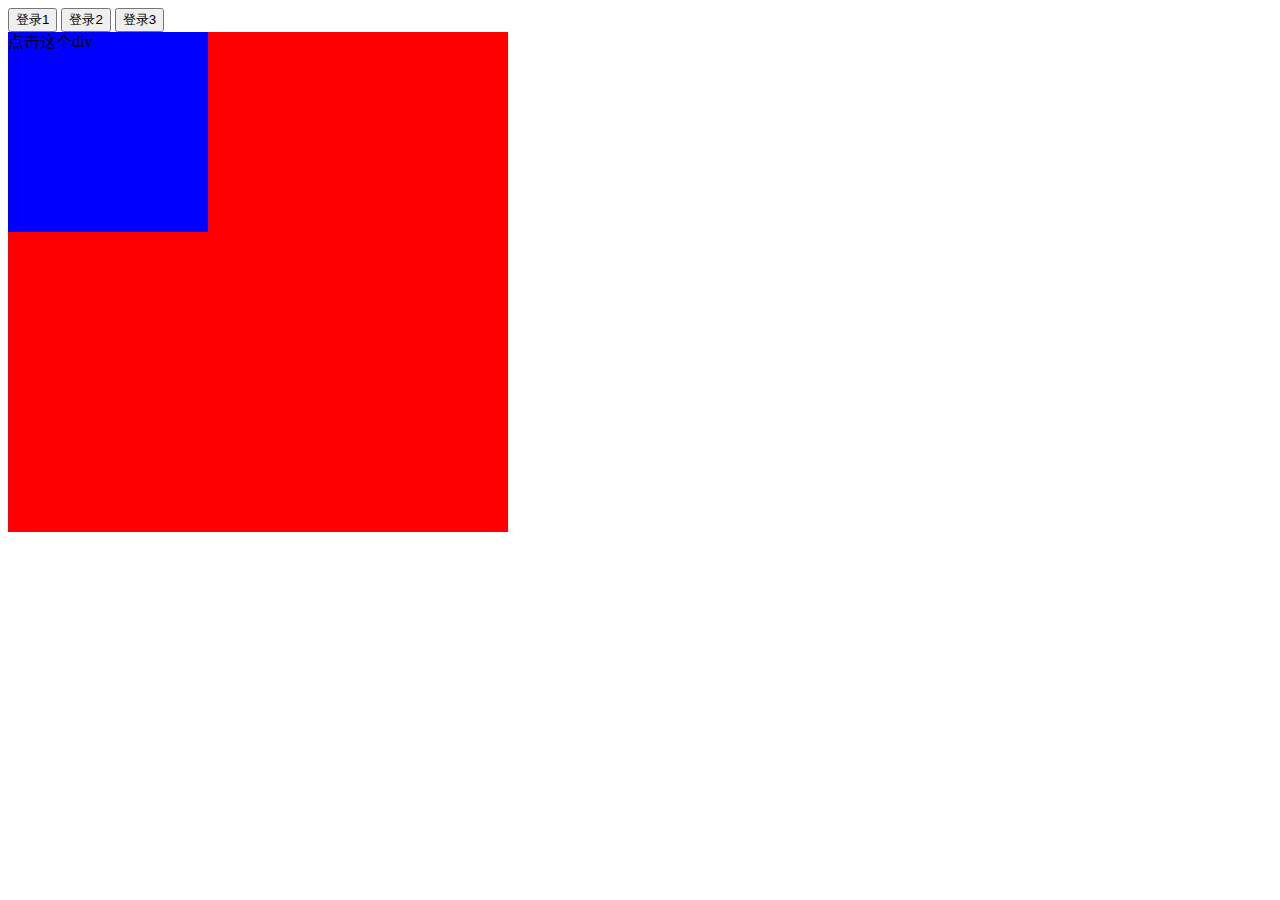
<file: index.html>
<!DOCTYPE html>
<html lang="en">
<head>
    <meta charset="UTF-8">
    <meta http-equiv="X-UA-Compatible" content="IE=edge">
    <meta name="viewport" content="width=device-width, initial-scale=1.0">
    <title>Document</title>
    <!-- <script src="01.js"></script> -->
    <!-- <script src="02.js"></script> -->
    <script src="03.js"></script>
    <style>
        #div1{
            width: 500px;
            height: 500px;
            background-color: red;
        }
        #div2{
            width: 200px;
            height: 200px;
            background-color: blue;
        }
    </style>
</head>
<body>
    <!-- <a href="02.html">第二个页面</a>
    <form action="" method="get">
        <input type="text" required name="username">
        <input type="submit">
    </form> -->
    <button onclick="fn1()">登录1</button>
    <button id="btn2">登录2</button>
    <button id="btn3">登录3</button>
    
    <div id="div1">
        <div id="div2">
            <span>点击这个div</span>
        </div>
    </div>

</body>
</html>
</file>
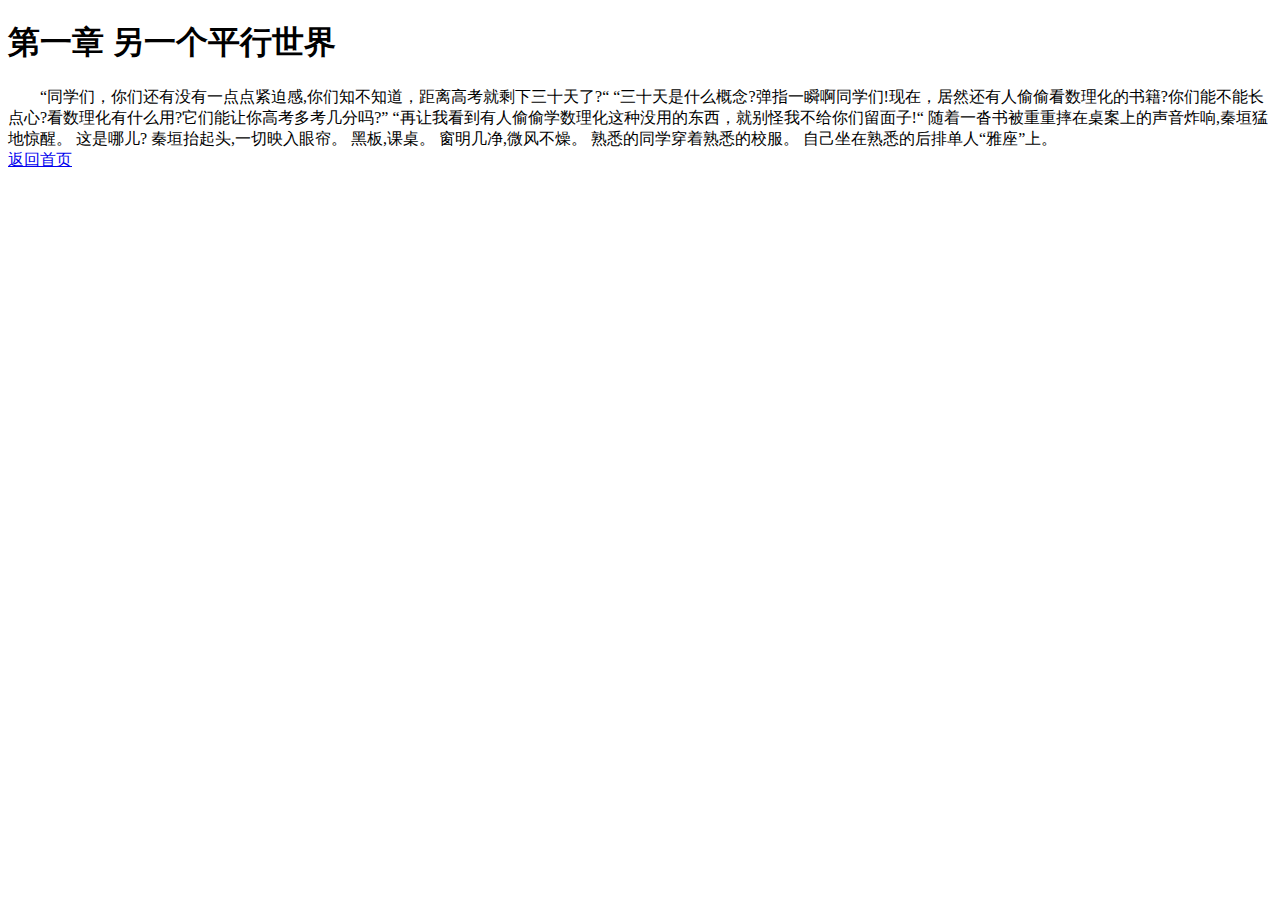
<file: 0101.html>
<!DOCTYPE html>
<html lang="en">
<head>
    <meta charset="UTF-8">
    <title>我的强大全靠你的想象 第一章</title>

    <style>
        .text{
            font-size: 16px;
            text-indent: 32px;
        }
    </style>
</head>
<body>
<h1>第一章 另一个平行世界</h1>
<div class="text">
    “同学们，你们还有没有一点点紧迫感,你们知不知道，距离高考就剩下三十天了?“
    “三十天是什么概念?弹指一瞬啊同学们!现在，居然还有人偷偷看数理化的书籍?你们能不能长点心?看数理化有什么用?它们能让你高考多考几分吗?”
    “再让我看到有人偷偷学数理化这种没用的东西，就别怪我不给你们留面子!“
    随着一沓书被重重摔在桌案上的声音炸响,秦垣猛地惊醒。
    这是哪儿?
    秦垣抬起头,一切映入眼帘。
    黑板,课桌。
    窗明几净,微风不燥。
    熟悉的同学穿着熟悉的校服。
    自己坐在熟悉的后排单人“雅座”上。
</div>
<a href="01.html" target="_blank">返回首页</a>
</body>
</html>
</file>
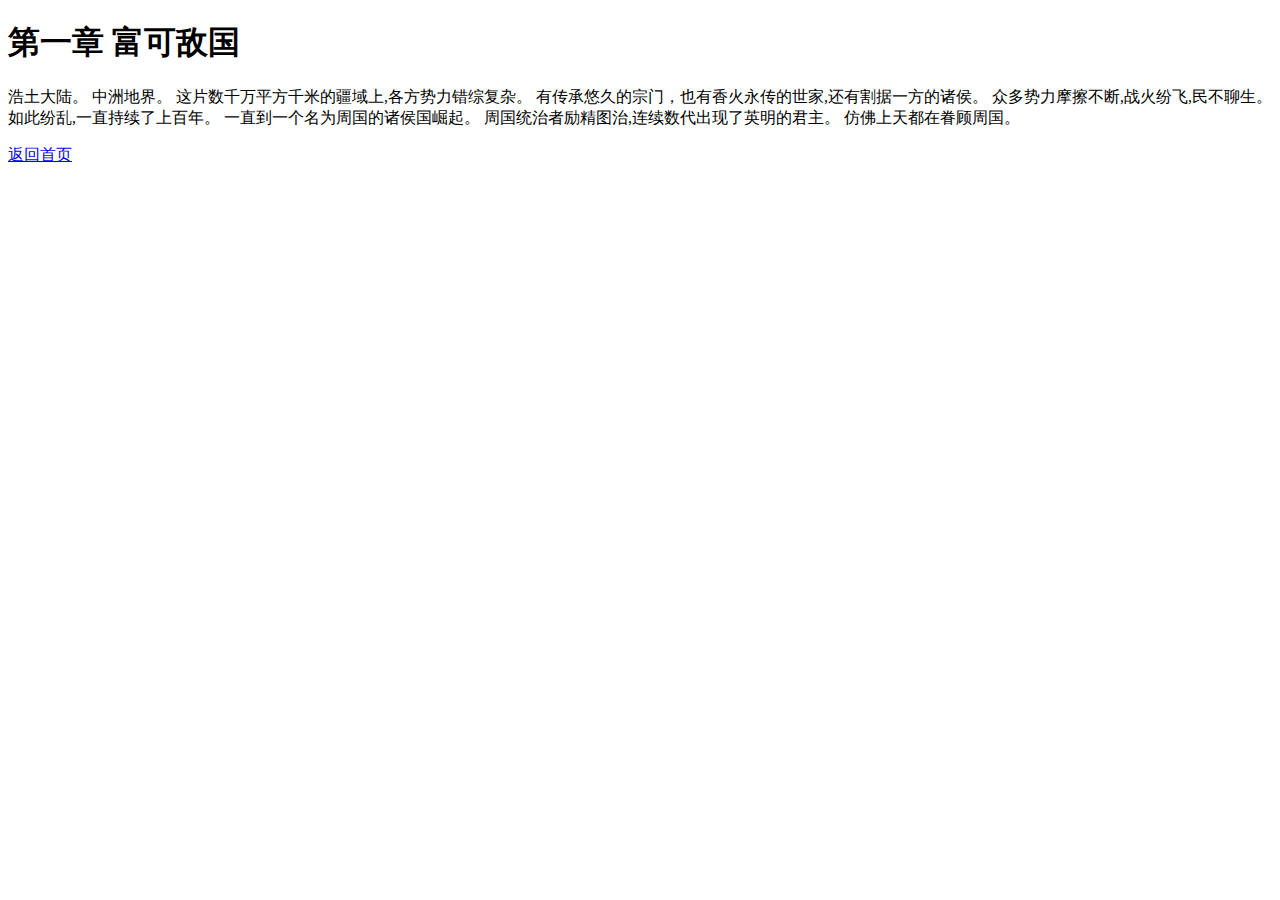
<file: 0201.html>
<!DOCTYPE html>
<html lang="en">
<head>
    <meta charset="UTF-8">
    <title>开局怒骂女帝昏君 第一章</title>
</head>
<body>
<h1>第一章 富可敌国</h1>
<p>浩土大陆。
    中洲地界。
    这片数千万平方千米的疆域上,各方势力错综复杂。
    有传承悠久的宗门，也有香火永传的世家,还有割据一方的诸侯。
    众多势力摩擦不断,战火纷飞,民不聊生。
    如此纷乱,一直持续了上百年。
    一直到一个名为周国的诸侯国崛起。
    周国统治者励精图治,连续数代出现了英明的君主。
    仿佛上天都在眷顾周国。
</p>
<a href="02.html" target="_blank">返回首页</a>
</body>
</html>
</file>
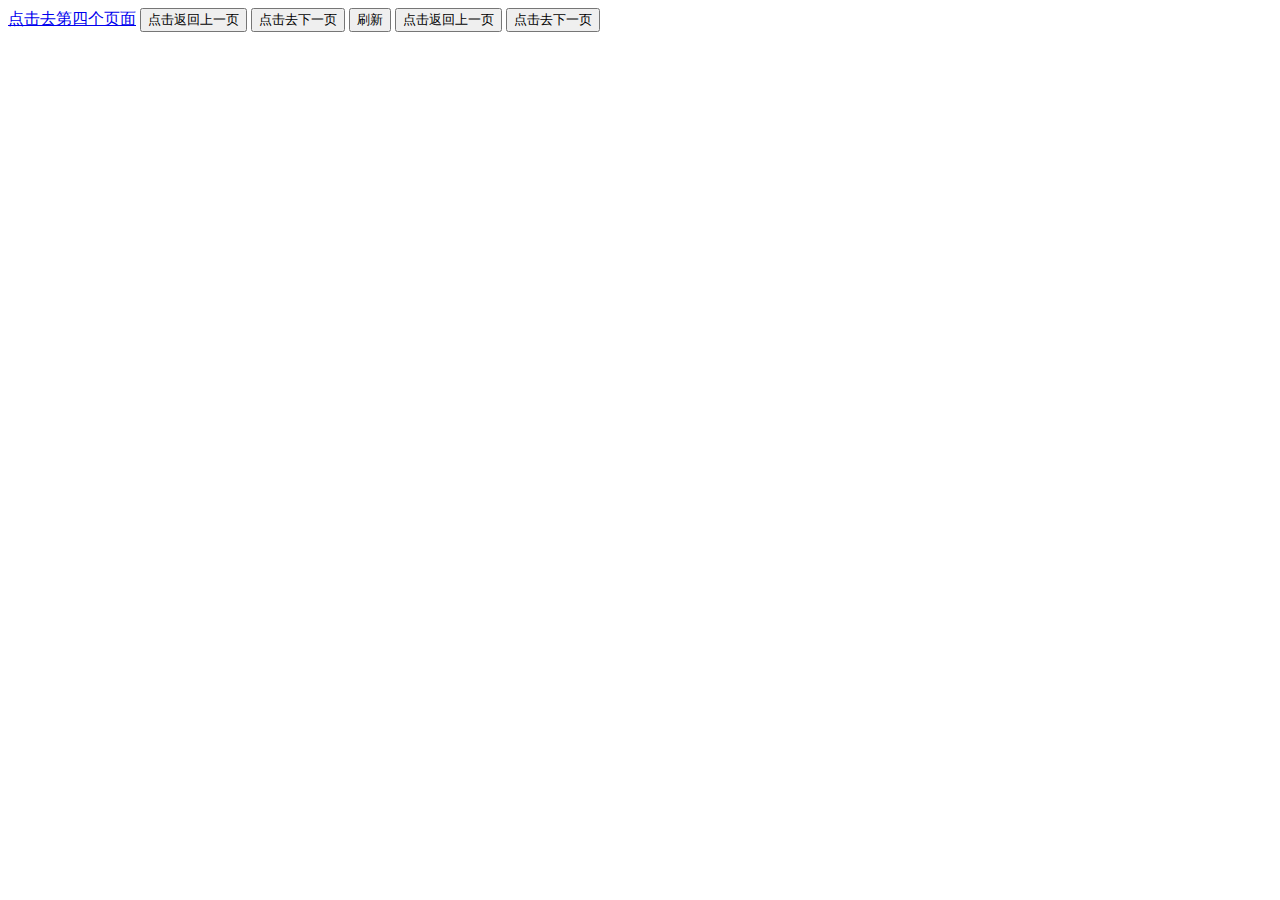
<file: 03.html>
<!DOCTYPE html>
<html lang="en">
<head>
    <meta charset="UTF-8">
    <meta http-equiv="X-UA-Compatible" content="IE=edge">
    <meta name="viewport" content="width=device-width, initial-scale=1.0">
    <title>Document</title>
    <script>
        console.log(history.length);
        function goback(){
            history.back();
        }
        function goforward(){
            history.forward();
        }
        function go(num){
            history.go(num)
        }
    </script>
</head>
<body>
    <a href="04.html">点击去第四个页面</a>
    <button onclick="goback()">点击返回上一页</button>
    <button onclick="goforward()">点击去下一页</button>
    <button onclick="go(0)">刷新</button>
    <button onclick="go(-1)">点击返回上一页</button>
    <button onclick="go(1)">点击去下一页</button>
</body>
</html>
</file>
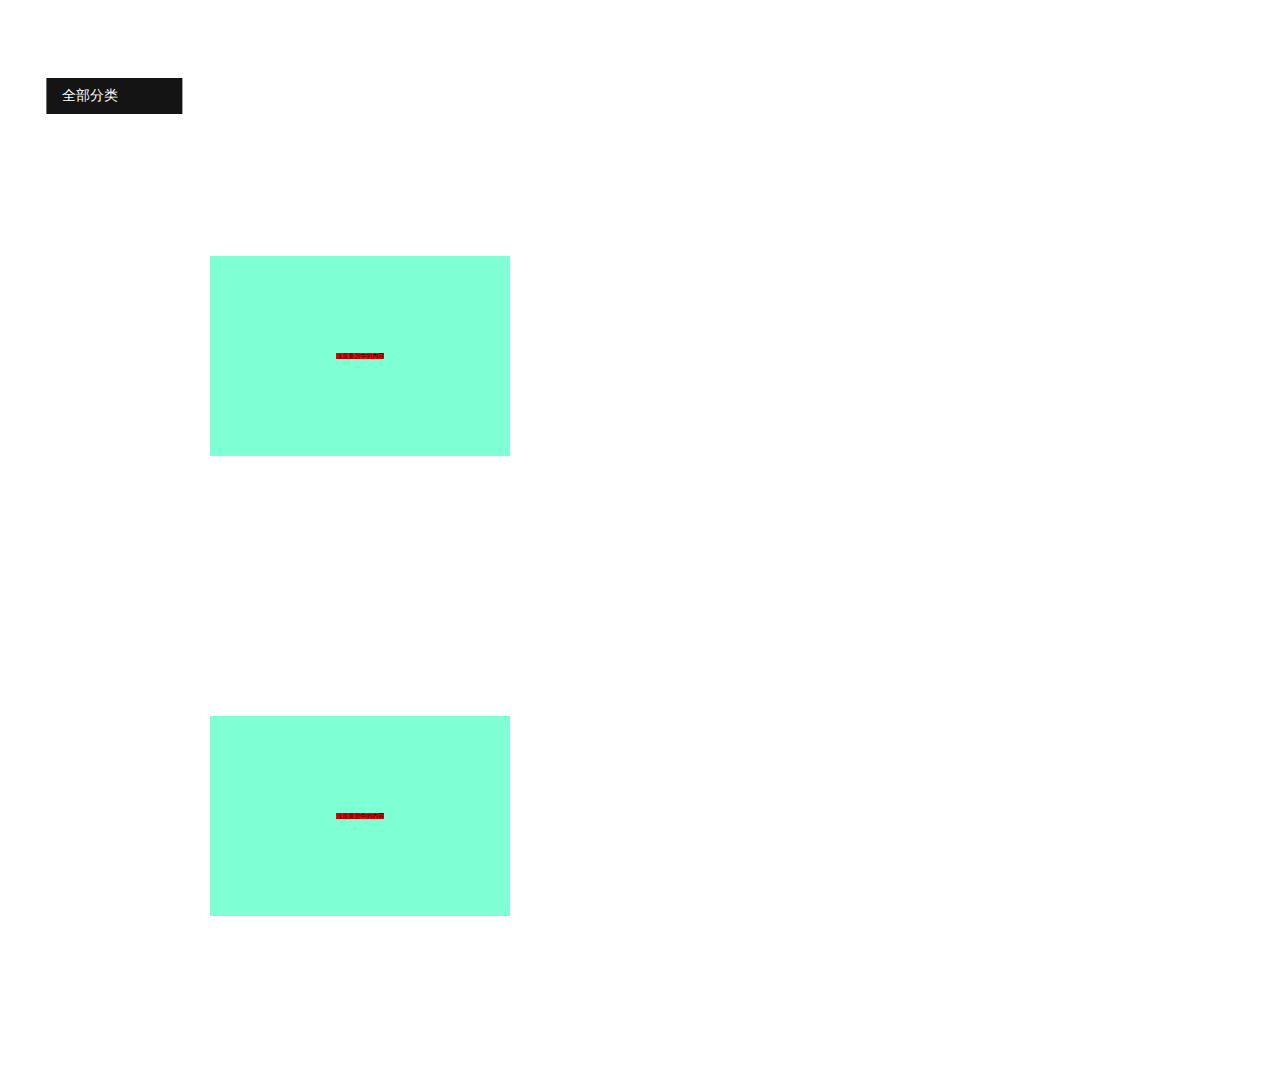
<file: 05.html>
<!DOCTYPE html>
<html lang="en">
<head>
    <meta charset="UTF-8">
    <meta http-equiv="X-UA-Compatible" content="IE=edge">
    <meta name="viewport" content="width=device-width, initial-scale=1.0">
    <title>Document</title>
    <link rel="stylesheet" href="reset.css">
    <style>
        body{
            padding: 60px;
        }
        .type{
            width: 120px;
            /* 单行文本居中 */
            line-height: 36px;
            background-color: rgb(20, 20, 20);
            color: #fff;
            padding-left: 16px;
            position: relative;
            font-size: 14px;
            /* 平移
                用法transform: translate(-50px,100px);
                第一个值是水平方向位移，可以是负值
                第二个值是垂直方向位移，可以是负值
                两个值可以用百分比替代
                和定位相似，原来的位置还存在，不会被其他元素占用
                结合用法：
                    实现水平垂直居中
            */
            transform: translate(-10%,50%);
        }
        .type:hover{
            font-size: 18px;
        }
        .clear::after{
            content: '';
            display: block;
            clear: both;
        }
        .type > ul{
            width: 100%;
            /* background-color: rgb(102, 102, 102); */
            background-image: linear-gradient(to bottom right,rgb(150,185,125),rgb(89,197,205));
            position: absolute;
            left: 0;
            display: none;
        }
        .type > ul > li {
            width: 50%;
            height: 48px;
            float: left;
            color: #fff;
            text-align: center;
        }
        .type:hover > ul{
            display: block;
        }
    </style>
    <!-- 重置css样式

    -->
    <!-- 样式单调，没有动画效果，过渡效果
        css3
        1.背景渐变
            线性渐变，角度 linear-gradient
            radial-gradient
        2.过渡效果

        3.动画效果
        4.转换
            缩放
                scale
                缩放之后，不影响其他元素位置，可能会被覆盖，也可能覆盖其他元素
                缩放之后，里面的文字会变小
                HTML里面，文字最小是12px
                可以使用scale实现小于12px的字体大小
            平移
                translate
                可以使用平移实现水平垂直居中
            旋转
                rotate角度可以是负数
                建议范围-360deg-360deg
    -->
    <style>
        .box{
            width: 600px;
            height: 400px;
            background-color: aquamarine;
            margin-top: 60px;
            /* padding-top: 150px;
            padding-left: 200px; */
            /* box-sizing: border-box; */
            position: relative;
            /* 旋转 */
            /* transform: rotate(60deg); */
            /* 缩放

            */
            font-size: 12px;
            transform: scale(0.5);
        }
        .box1{
            /* width: 200px; */
            /* height: 100px; */
            background-color: red;
            position: absolute;
            top: 50%;
            left: 50%;
            transform: translate(-50%,-50%);
        }
    </style>
</head>
<body>
<div class="type">
    全部分类
    <ul class="clear">
        <li>玄幻</li>
        <li>言情</li>
        <li>仙侠</li>
        <li>仙侠</li>
        <li>仙侠</li>
        <li>仙侠</li>
        <li>仙侠</li>
    </ul>
</div>
<div class="box">
    <div class="box1">
        这是要居中的内容
    </div>
</div>
<div class="box">
    <div class="box1">
        这是要居中的内容
    </div>
</div>
</body>
</html>
</file>
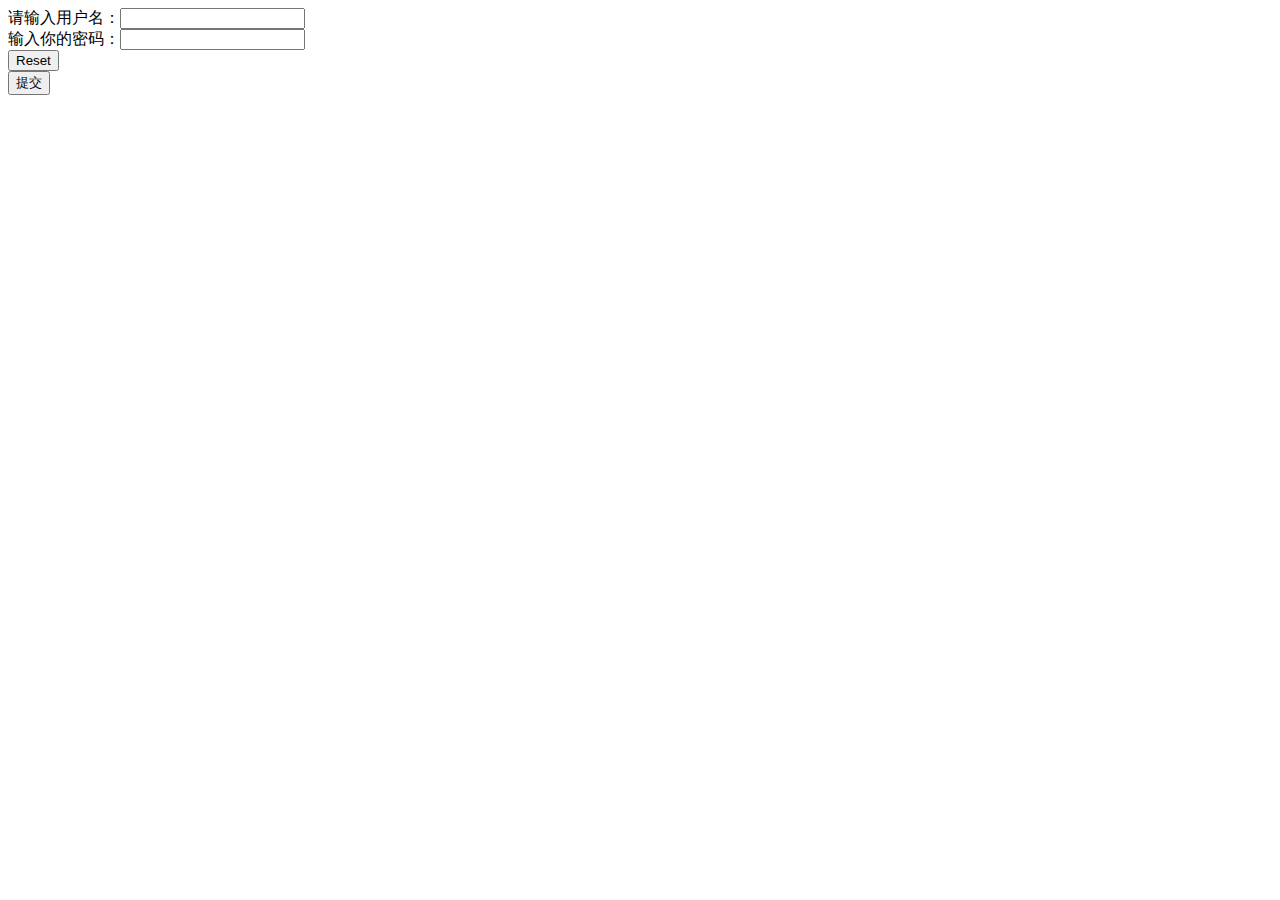
<file: denglu.html>
<!DOCTYPE html>
<html lang="en">
<head>
    <meta charset="UTF-8">
    <title>登录页面</title>
</head>
<body>
    <form action="liebiaoye.html" target="_blank" method="post">
        请输入用户名：<input type="text" name="name" ><br>
        输入你的密码：<input type="password" name="pw"><br>
        <input type="reset"><br>
        <button>提交</button>
    </form>
</body>
</html>
</file>
